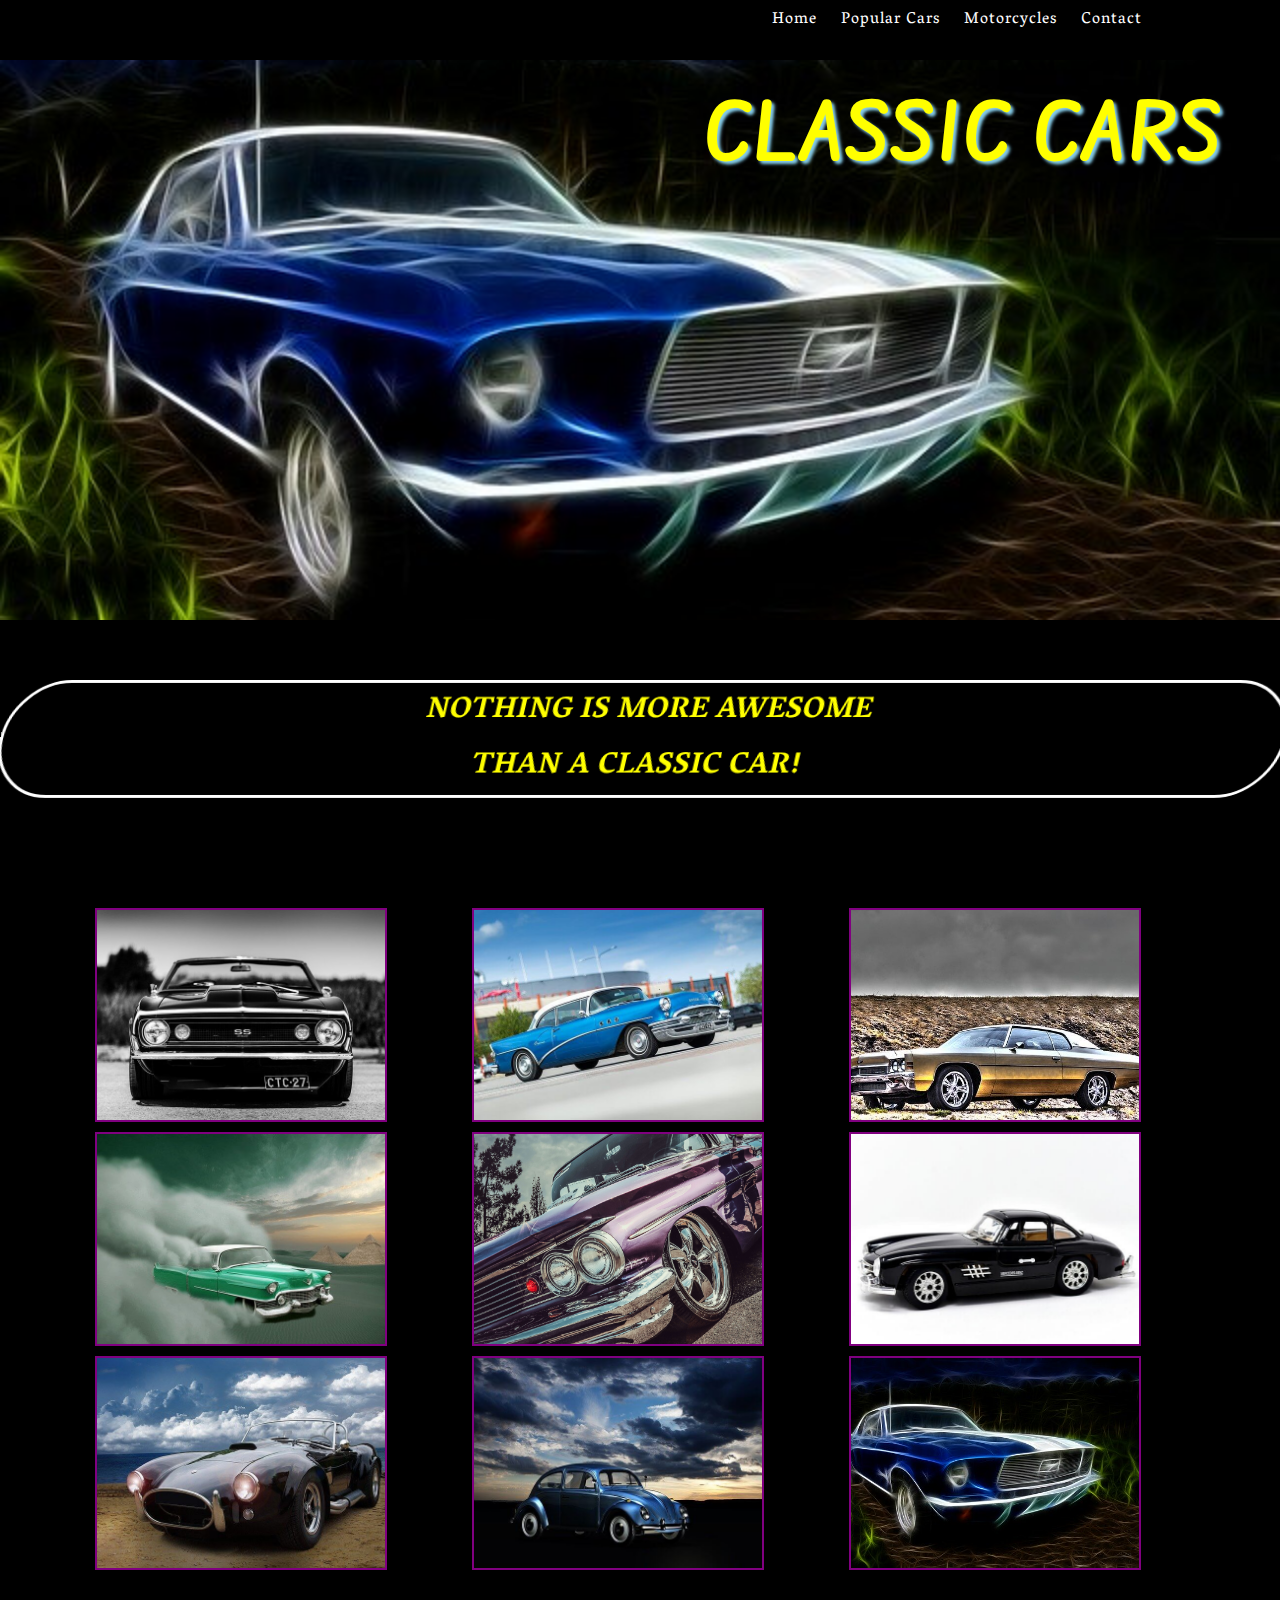
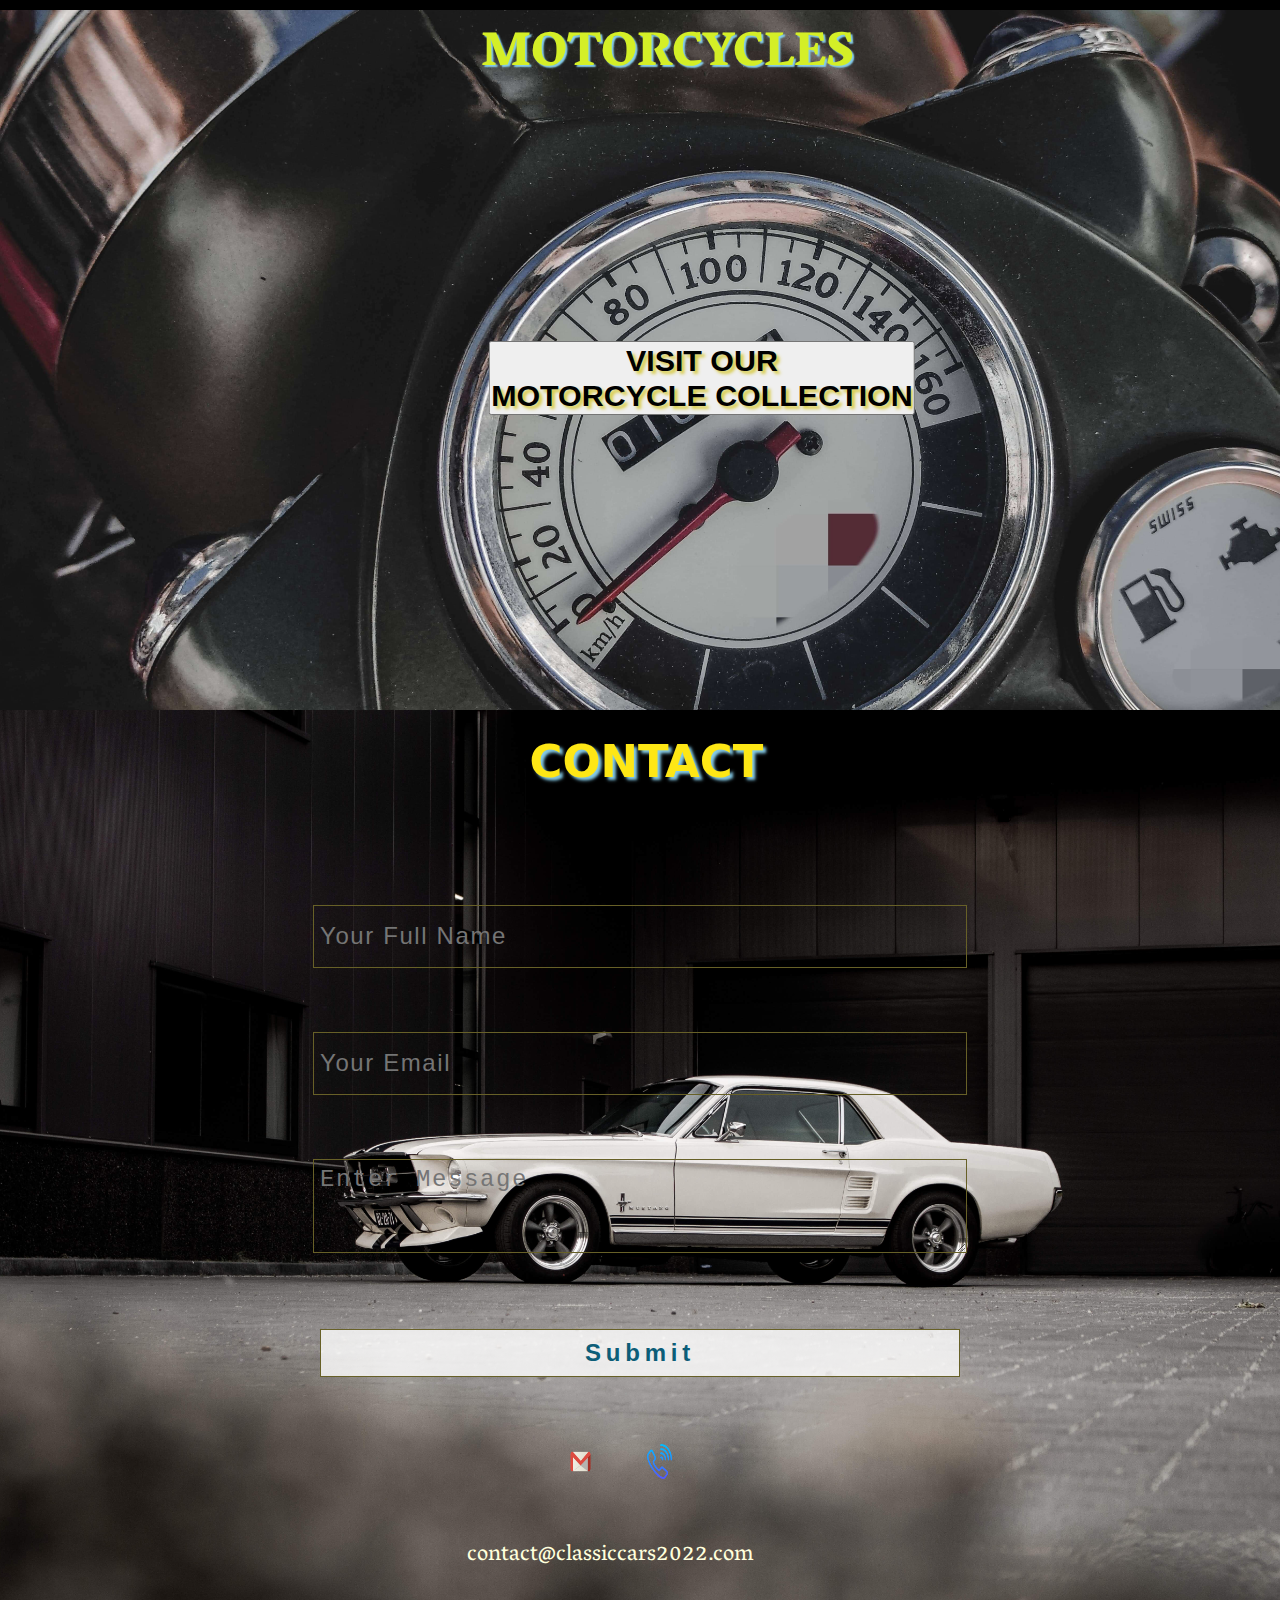
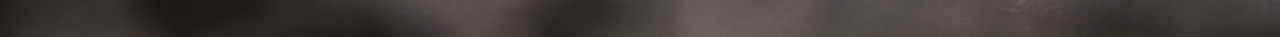
<file: index.html>
<!Doctype html>
<html lang="en">

<head>
    <meta charset="UTF-8">
    <meta http-equiv="X-UA-Compatible" content="IE=edge">
    <meta name="viewport" content="width=device-width, initial-scale=1.0">

    <title>Cars & Motorcycles </title>
    <link rel="stylesheet" href="./style.css" type="text/css">
    <link rel="preconnect" href="https://fonts.googleapis.com">
    <link rel="preconnect" href="https://fonts.gstatic.com" crossorigin>
    <link
        href="https://fonts.googleapis.com/css2?family=Caveat&family=Edu+NSW+ACT+Foundation:wght@500&family=Edu+SA+Beginner&family=Edu+VIC+WA+NT+Beginner:wght@600&family=Jost:ital,wght@0,200;0,300;0,400;0,500;0,600;0,700;0,800;0,900;1,200;1,900&family=Lobster&family=Oswald:wght@300;400&family=Poppins:wght@200&family=Roboto:wght@300&family=Source+Sans+Pro:wght@900&family=Space+Mono&family=Vesper+Libre&family=Yellowtail&display=swap"
        rel="stylesheet">
    <link rel="preconnect" href="https://fonts.googleapis.com">

</head>
<!--First Section-->

<body>
    <header class="first-header1">
        <div id="Home"></div>
        <nav>
            <ul>
                <li><a href="#Home">Home</a></li>
                <li><a href="#PopularCars">Popular Cars</a></li>
                <li><a href="#motorcycle">Motorcycles</a></li>
                <li><a href="#Contact">Contact</a></li>
            </ul>
        </nav>
        <br><br>
        <div class="first-container"><br />
            <h1 class="first-header">Classic Cars</h1>
        </div>
    </header>
    <br>
    <!--Second Section-->
    <main>
        <br>
        <section class="Popular Cars">
            <div id="PopularCars"></div>
            <h3 class="cars-section"> NOTHING IS MORE
                AWESOME <br> THAN A CLASSIC CAR! </h3>
            <div class="image-container">
                <div class="row-one">
                    <div class="grid-item" id="car-one"></div>
                    <div class="grid-item" id="car-two"></div>
                    <div class="grid-item" id="car-three"></div>
                </div>
                <div class="row-two">
                    <div class="grid-item" id="car-four"></div>
                    <div class="grid-item" id="car-five"></div>
                    <div class="grid-item" id="car-six"></div>
                </div>
                <div class="row-three">
                    <div class="grid-item" id="car-seven"></div>
                    <div class="grid-item" id="car-eight"></div>
                    <div class="grid-item" id="car-nine"></div>
                </div>
            </div>
            <br>
        </section>
        <!--third Section-->
        <section class="motorcycles-section">
            <div id="motorcycles">
            </div>
            <h3 class="section-title"> MOTORCYCLES </h3>
            <form class="button" action="./motorcycle/motorcycle..html" method="get">
                <button class="fa-visit"> VISIT OUR <br> MOTORCYCLE COLLECTION</button>
            </form>
        </section>
    </main>

    <!--last section-->

    <footer id="contact-section">
        <div id="Contact"></div>
        <h3 class="contact-title">CONTACT</h3>
        <br><br>
        <div class="wrapper">
            <div class="form-box">
                <form class="contact-form">
                    <input type="text" class="form-input" placeholder="Your Full Name" />
                    <input type="email" class="form-input" placeholder="Your Email" />
                    <textarea class="form-input" placeholder="Enter Message"></textarea>
                    <input class="form-btn" type="submit" value="Submit" />
                </form>
            </div>
        </div>
        <br>
        <div class="social-icons">

            <a href="http://www.gmail.com"><img src="./images/Gmail.1.png" class="gmail" alt="gmail"></a>
            <a href="https://voice.google.com/"> <img src="./images/phone-number.png" class="phone" alt="phone"></a>
        </div>
        <br>
        <div>
            <p class="email">contact@classiccars2022.com</p>
            <br><br>
        </div>
    </footer>
</body>

</html>
</file>
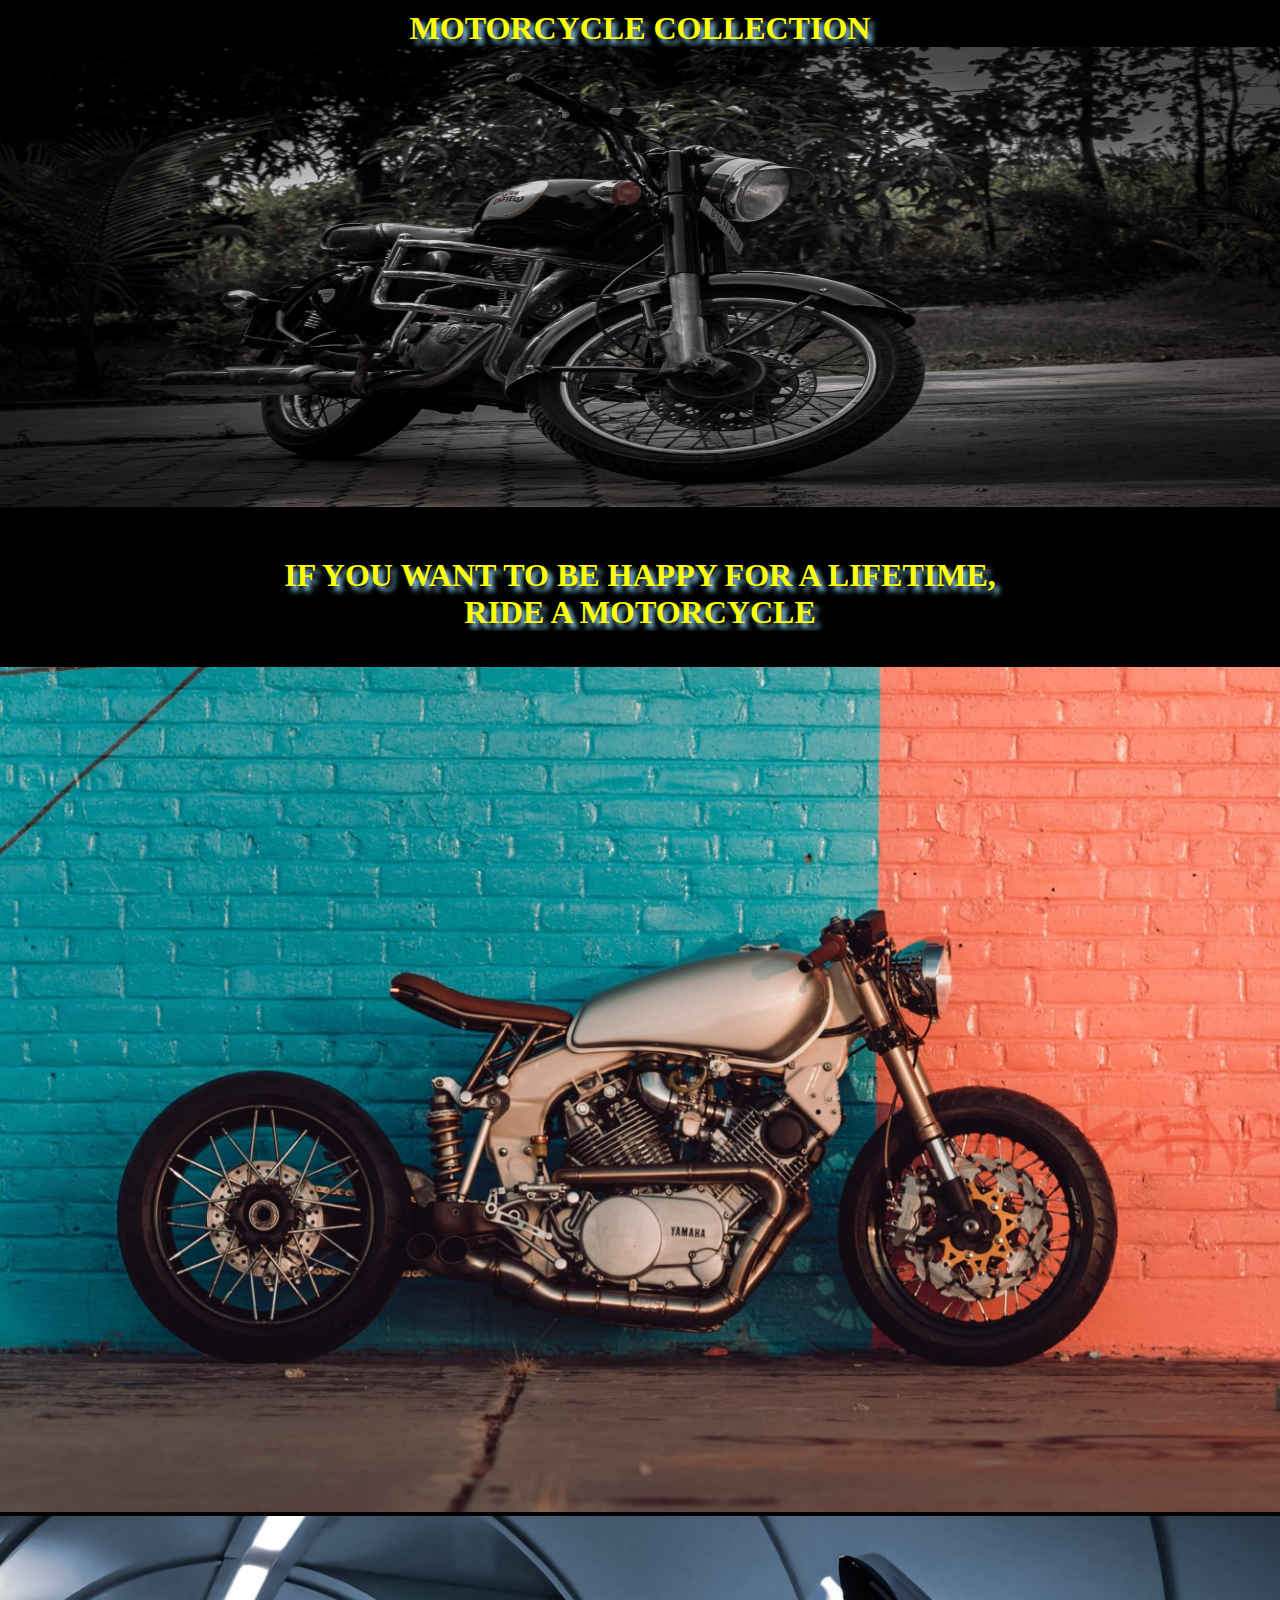
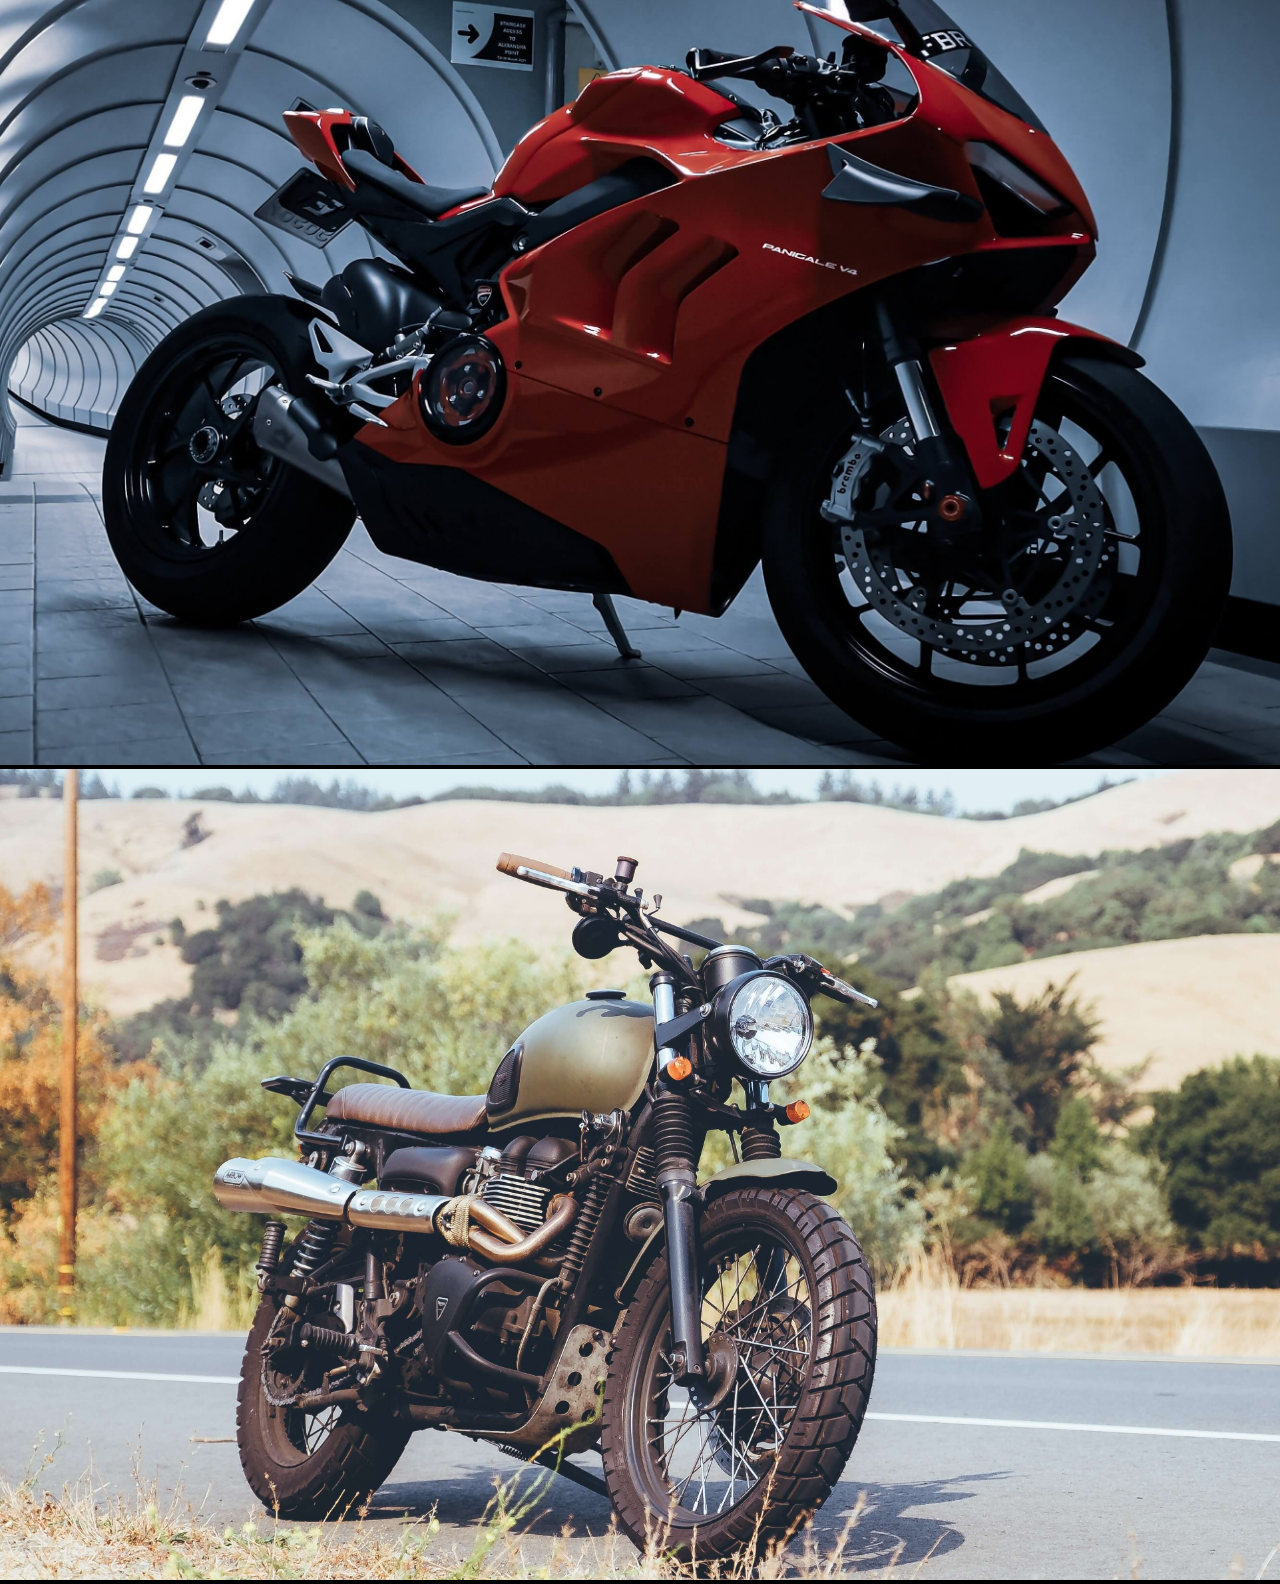
<file: motorcycle/motorcycle..html>
<!DOCTYPE html>
<html lang="en">

<head>
    <meta charset="UTF-8">
    <meta http-equiv="X-UA-Compatible" content="IE=edge">
    <meta name="viewport" content="width=device-width, initial-scale=1.0">
    <title> Our Motorcycle Collection</title>
    <link rel="stylesheet" href="../motorcycles..css" type="text/css">

</head>

<body>
    <div>
        <h2 class="motorcycle-title">Motorcycle Collection</h2>
        <img src="./bg-m-1.jpg" alt="" class="background-image">
    </div><br><br>
    <section>
        <h3 class="subtitle">If you want to be happy for a lifetime,<br> ride a motorcycle </h3>

        <br><br>
        <div class="motorcycle-images">
            <img src="./Motorcycle--6.jpg" alt="">
            <img src="./Motorcycle--5-.jpg" alt="">
            <img src="./Motorcycle-4.jpg" alt="">
        </div>
    </section>
</body>

</html>
</file>
<file: style.css>
* {
  margin: 0px;
  padding: 0px;
  max-width: 100%;
  outline: none;
  overflow-x: hidden;
}
body {
  font-family: "Vesper Libre", serif;
  color: rgb(255, 249, 252);
  background-color: black;
  margin: 0px;
  padding: 0px;
  max-width: 100%;
  overflow-x: hidden;
}
nav {
  width: 90%;
  margin: 3px auto;
  text-align: right;
  position: fixed;
  top: 2px;
  background-color: black;
}

nav ul li {
  display: inline-block;
}

nav ul li a {
  text-decoration: none;
  color: rgb(255, 254, 254);
  margin: 0px 10px;
  letter-spacing: 1px;
}

nav ul li a:hover {
  text-decoration: underline;
  color: #fee715ff;
}

/*first section*/

.first-container {
  width: 100vw;
  height: 560px;
  margin: auto auto;
  text-align: center;
  background-image: url(./images/gallery-car-2.jpg);
  background-size: cover;
  background-position: center;
  font-family: "Edu NSW ACT Foundation", cursive;
}

.first-header {
  text-transform: uppercase;
  font-size: 5rem;
  font-weight: 900;
  color: yellow;
  transform: translateX(-5%);
  text-shadow: 0.2rem 0.2rem 0.2rem skyblue;
  margin-left: 55%;
}

/*second section*/

.cars-section {
  text-align: center;
  font-size: "poppins", sans-serif;
  margin-bottom: 100px;
  color: yellow;
  text-transform: uppercase;
  font-size: 185%;
  transform: skew(-13deg);
  border: solid white;
  border-radius: 4.5rem;
  width: 100vw;
}

.about-section {
  width: 100vw;
  height: 100vh;
}

.about-container {
  width: 85%;
  margin: 0px auto;
  display: flex;
  flex-direction: row;
}

.image-container {
  width: 100%;
}

.row-one,
.row-two,
.row-three {
  width: 90%;
  margin: 10px;
  text-align: center;
  display: flex;
  flex-direction: row;
}
.grid-item {
  border: 2px solid purple;
  width: 25%;
  height: 210px;
  margin-left: 85px;
  background-size: cover;
  background-position: center;
}

#car-one {
  background-image: url(./images/gallery-car-1.jpg);
}
#car-two {
  background-image: url(./images/car-2.jpg);
}
#car-three {
  background-image: url(./images/gallery-car-3.jpg);
}
#car-four {
  background-image: url(./images/gallery-car-4.jpg);
}
#car-five {
  background-image: url(./images/gallery-car-5.1.jpg);
}
#car-six {
  background-image: url(./images/gallery-car-6.jpg);
}
#car-seven {
  background-image: url(./images/car-1.jpg);
}
#car-eight {
  background-image: url(./images/car-3.jpg);
}
#car-nine {
  background-image: url(./images/gallery-car-2.jpg);
}
.grid-item:hover {
  opacity: 0.65;
}

.button {
  color: black;
  margin-top: 15rem;
  margin-left: 13%;
}

.button:hover {
  transform: scale(1.1);
}

.fa-visit {
  text-decoration: none;
  font-weight: 700;
  font-size: 1.9rem;
  transform: translateX(-5%);
  text-shadow: 0.2rem 0.2rem 0.2rem rgb(216, 204, 72);
}
.motorcycles-section {
  width: 100vw;
  height: 700px;
  background-image: url(./images/bg-motor.1.jpg);
  background-size: cover;
  background-position: center;
  font-size: 115%;
  color: black;
  display: flex;
  flex-direction: column;
  text-align: center;
}
.section-title {
  margin-left: 13%;
  color: #d4ef27;
  font-size: 3rem;
  font-weight: 800;
  transform: translateX(-5%);
  text-shadow: 0.1rem 0.1rem 0.1rem skyblue;
}

#contact-section {
  width: 100vw;
  background-color: black;
  text-align: center;
  color: #ffffdd;
  margin-right: 75px;
  background-image: url(./images/bg.401.jpg);
  background-size: cover;
  background-position: center;
}
.contact-title {
  margin: 25px 0;
  font-family: system-ui, -apple-system, BlinkMacSystemFont, "Segoe UI", Roboto,
    Oxygen, Ubuntu, Cantarell, "Open Sans", "Helvetica Neue", sans-serif;
  font-size: uppercase;
  font-size: 280%;
  font-weight: 900;
  text-align: center;
  margin-left: 10%;
  color: #fee715ff;
  transform: translateX(-5%);
  text-shadow: 0.2rem 0.2rem 0.2rem skyblue;
}
.form-box {
  display: flex;
  flex-direction: column;
  justify-content: space-around;
  align-items: center;
}
.contact-form input,
.contact-form textarea {
  width: 50%;
  height: 3rem;
  margin: 2rem;
  background-color: transparent;
  padding: 0.4rem;
  border: 0.1rem solid rgb(103, 96, 39);
  font-size: 1.5rem;
  letter-spacing: 0.1rem;
  color: rgb(240, 244, 245);
  flex-shrink: 0;
  transition: background-color 0.5s;
}
.contact-form textarea {
  max-width: 100%;
  min-height: 5rem;
}
.form-input:focus {
  background-color: rgba(215, 192, 21, 0.5);
}
.contact-form .form-btn {
  background-color: rgba(255, 255, 255, 0.8);
  font-weight: 600;
  letter-spacing: 0.3rem;
  color: rgb(12, 93, 120);
  cursor: pointer;
}
.email {
  font-size: 140%;
  margin-right: 60px;
}
.social-icons a {
  font-size: 1.7em;
  padding-right: 40px;
}

.gmail,
.phone {
  height: 35px;
  width: 25px;
  margin: 5px;
}

.social-icons:hover {
  transform: scale(1.1);
}

/*Media query*/

@media (max-width: 950px) {
  .first-container {
    width: 100vw;
  }
  body {
    padding-right: 0;
  }
  .navbar {
    width: 20vw;
    padding: 2rem 0 0 2rem;
  }
  menu {
    left: 20vw;
  }
  section {
    left: 20vw;
  }
  .row-one,
  .row-two,
  .row-three {
    display: flex;
    flex-direction: column;
    justify-content: center;
    align-items: center;
  }

  .grid-item {
    width: 70%;
    margin: 3rem 0;
  }

  @media (max-width: 600px) {
    html {
      font-size: 55.5%;
    }
    .navbar {
      width: 40vw;
      padding: 2rem 0 0 2rem;
    }
    menu.change {
      left: 20vw;
    }
    section.change {
      left: 20vw;
    }
    .section-heading {
      font-size: 1.5rem;
    }
    .first-container {
      width: 95vw;
    }
    .row-one,
    .row-two,
    .row-three {
      width: 100%;
      margin: 2rem 0;
    }
    .contact-form {
      width: 40rem;
      border: 1rem solid;
    }
  }

  @media (max-width: 400px) {
    html {
      font-size: 40%;
    }
  }
}
</file>
<file: motorcycles..css>
* {
  margin: 0px;
  padding: 0px;
  max-width: 100%;
  outline: none;
  overflow-x: hidden;
  background-color: black;
}
.background-image {
  background-size: cover;
  background-position: center;
  width: 100vw;
  height: 460px;
}
.motorcycle-title,
.subtitle {
  margin: auto auto;
  text-align: center;
  color: yellow;
  font-weight: 600;
  font-size: 2rem;
  text-transform: uppercase;
  justify-content: center;
  margin-top: 10px;
  text-shadow: 0.3rem 0.3rem 0.3rem skyblue;
}

@media (max-width: 450) {
  .background-image {
    width: 50vw;
    height: 230px;
  }

  .motorcycle-title {
    font-size: 300;
    font-size: 1rem;
    justify-content: center;
    color: blue;
  }
  .motorcycle-images {
    width: 50vw;
    height: 50vh;
  }
}
</file>
